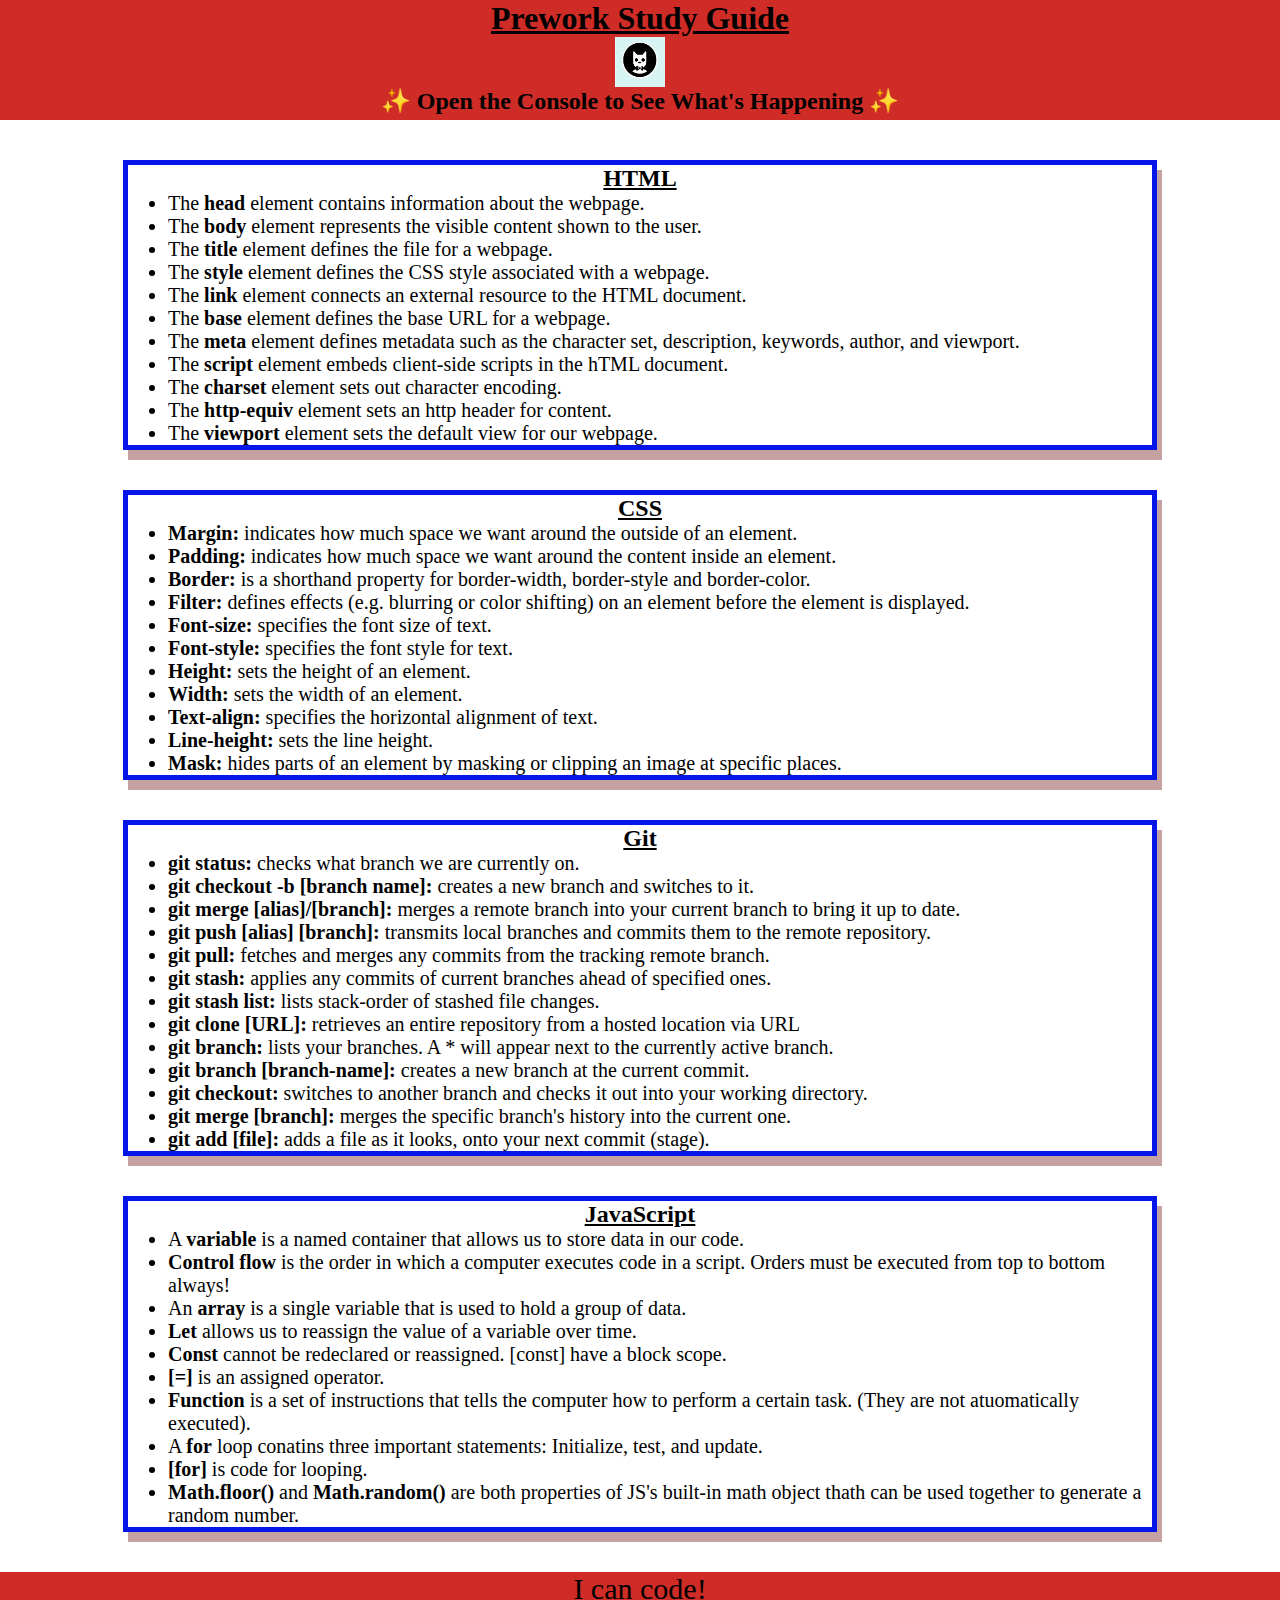
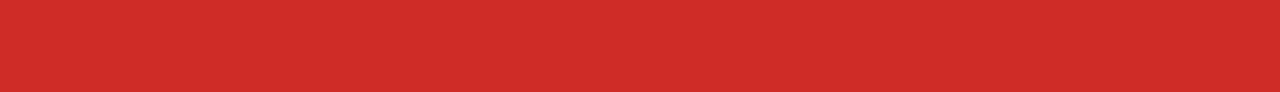
<file: index.html>
<!DOCTYPE html>
<html lang="en">
  <head>
    <meta charset="UTF-8" />
    <meta http-equiv="X-UA-Compatible" content="IE=edge" />
    <meta name="viewport" content="width=device-width, initial-scale=1.0" />
    <link rel="stylesheet" href="./assets/style.css">
    <title>Prework Study Guide</title>
  </head>
  <body>
    <header id="header">
      <h1><b><u>Prework Study Guide</u></b></h1>
      <img src="./assets/bowtie-cat.png" alt="Profile image of cat wearing a bow tie." />
      <h2>✨ Open the Console to See What's Happening ✨</h2>
    </header>
    <main>
      <section class="card" id="html-section">
        <h2><u>HTML</u></h2>
        <ul>
          <li>The <b>head</b> element contains information about the webpage.</li>
          <li>The <b>body</b> element represents the visible content shown to the user.</li>
          <li>The <b>title</b> element defines the file for a webpage.</li>
          <li>The <b>style</b> element defines the CSS style associated with a webpage.</li>
          <li>The <b>link</b> element connects an external resource to the HTML document.</li>
          <li>The <b>base</b> element defines the base URL for a webpage.</li>
          <li>The <b>meta</b> element defines metadata such as the character set, description, keywords, author, and viewport.</li>
          <li>The <b>script</b> element embeds client-side scripts in the hTML document.</li>
          <li>The <b>charset</b> element sets out character encoding.</li>
          <li>The <b>http-equiv</b> element sets an http header for content.</li>
          <li>The <b>viewport</b> element sets the default view for our webpage.</li>
          
        </ul>
      </section>
      <section class="card" id="css-section">
        <h2><u>CSS</u></h2>
        <ul>
          <li><b>Margin:</b> indicates how much space we want around the outside of an element.</li>
          <li><b>Padding:</b> indicates how much space we want around the content inside an element.</li>
          <li><b>Border:</b> is a shorthand property for border-width, border-style and border-color. </li>
          <li><b>Filter:</b> defines effects (e.g. blurring or color shifting) on an element before  the element is displayed.</li>
          <li><b>Font-size:</b> specifies the font size of text.</li>
          <li><b>Font-style:</b> specifies the font style for text.</li>
          <li><b>Height:</b> sets the height of an element.</li>
          <li><b>Width:</b> sets the width of an element.</li>
          <li><b>Text-align:</b> specifies the horizontal alignment of text. </li>
          <li><b>Line-height:</b> sets the line height.</li>
          <li><b>Mask:</b> hides parts of an element by masking or clipping an image at specific places.</li>

        </ul>
      </section>
      <section class="card" id="git-section">
        <h2><u>Git</u></h2>
        <ul>
          <li><b>git status:</b> checks what branch we are currently on.</li>
          <li><b>git checkout -b [branch name]:</b> creates a new branch and switches to it.</li>
          <li><b>git merge [alias]/[branch]:</b> merges a remote branch into your current branch to bring it up to date.</li>
          <li><b>git push [alias] [branch]:</b> transmits local branches and commits them to the remote repository.</li>
          <li><b>git pull:</b> fetches and merges any commits from the tracking remote branch.</li>
          <li><b>git stash:</b> applies any commits of current branches ahead of specified ones.</li>
          <li><b>git stash list:</b> lists stack-order of stashed file changes.</li>
          <li><b>git clone [URL]:</b> retrieves an entire repository from a hosted location via URL</li>
          <li><b>git branch:</b> lists your branches. A * will appear next to the currently active branch.</li>
          <li><b>git branch [branch-name]:</b> creates a new branch at the current commit.</li>
          <li><b>git checkout:</b> switches to another branch and checks it out into your working directory.</li>
          <li><b>git merge [branch]:</b> merges the specific branch's history into the current one.</li>
          <li><b>git add [file]:</b> adds a file as it looks, onto your next commit (stage).</li>
        </ul>
      </section>
      <section class="card" od="javascript-section">
        <h2><u>JavaScript</u></h2>
        <ul>
          <li>A <b>variable</b> is a named container that allows us to store data in our code.</li>
          <li><b>Control flow</b> is the order in which a computer executes code in a script. Orders must be executed from top to bottom always!</li>
          <li>An <b>array</b> is a single variable that is used to hold a group of data.</li>
          <li><b>Let</b> allows us to reassign the value of a variable over time.</li>
          <li><b>Const</b> cannot be redeclared or reassigned. [const] have a block scope.</li>
          <li><b>[=]</b> is an assigned operator.</li>
          <li><b>Function</b> is a set of instructions that tells the computer how to perform a certain task. (They are not atuomatically executed).</li>
          <li>A <b>for</b> loop conatins three important statements: Initialize, test, and update.</li>
          <li><b>[for]</b> is code for looping.</li>
          <li><b>Math.floor()</b> and <b>Math.random()</b> are both properties of JS's built-in math object thath can be used together to generate a random number.</li>
          
        </ul>
      </section>
    </main>

      <footer>
      <p>I can code!</p>
    </footer>
    <script src="./assets/script.js"></script>
  </body>
</html>
</file>
<file: assets/style.css>
* {
    margin: 0;
    padding: 0;
   }
   
   header,
   footer {
    width: 100%;
    height: 120px;
    background-color: rgba(202, 20, 14, 0.897);
    color: black;
   }
   
   h1,
   h2 {
    text-align: center;
   }
   
   img {
    display: block;
    height: 50px;
    width: 50px;
    margin-left: auto;
    margin-right: auto;
   }
   
   ul {
    padding-left: 40px;
    font-size: 20px;
   }
   
   p {
    text-align: center;
    font-size: 30px;
   }

   .card {
    width: 80%;
    margin: 40px auto;
    border: 5px solid rgb(6, 21, 233);
    box-shadow: 5px 10px #c5a1a1;
  }
</file>
